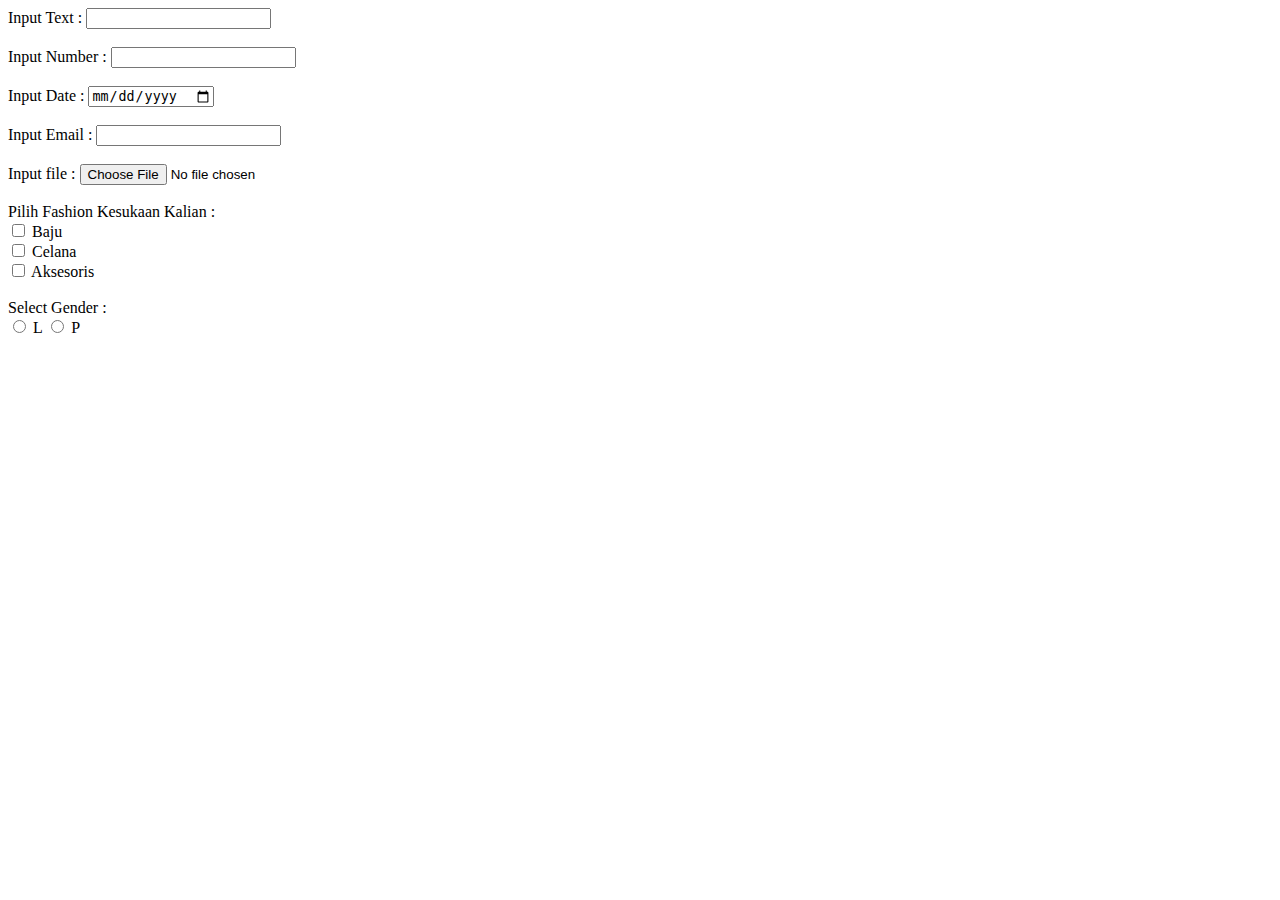
<file: index/index_2.html>
<!DOCTYPE html>
<html lang="en">
<head>
    <meta charset="UTF-8">
    <meta http-equiv="X-UA-Compatible" content="IE=edge">
    <meta name="viewport" content="width=device-width, initial-scale=1.0">
    <title>Lifestyle</title>
</head>
<body>
   <section>
    <form id="form">
<div>
    <label for="text">Input Text :</label>
    <input type="text" name="text" id="text">
</div>
<br />
<div>
    <label for="number">Input Number :</label>
    <input type="number" name="number" id="number">
</div>
<br />
<div>
    <label for="date">Input Date :</label>
    <input type="date" name="date" id="date">
</div>
<br />
<div>
    <label for="email">Input Email :</label>
    <input type="email" name="email" id="email">
</div>
<br />
<div>
    <label for="file">Input file :</label>
    <input type="file" name="file" id="file" accept="image/png, image/jpeg" />
      </div>
      <br />
<div>
    <label for="checkbox">Pilih Fashion Kesukaan Kalian :</label>
    <br />
    <input type="checkbox" name="checkbox" id="checkbox" /> Baju
    <br />
    <input type="checkbox" name="checkbox" id="checkbox" /> Celana
    <br />
    <input type="checkbox" name="checkbox" id="checkbox" /> Aksesoris
</div>
<br />
<div>
    <label for="Gender">Select Gender :</label>
    <br />
    <input type="radio" name="gender" id="L" value="L"/> L
    <input type="radio" name="gender" id="P" value="P"/> P
<div>
</form>
   </section> 
</body>
</html>
</file>
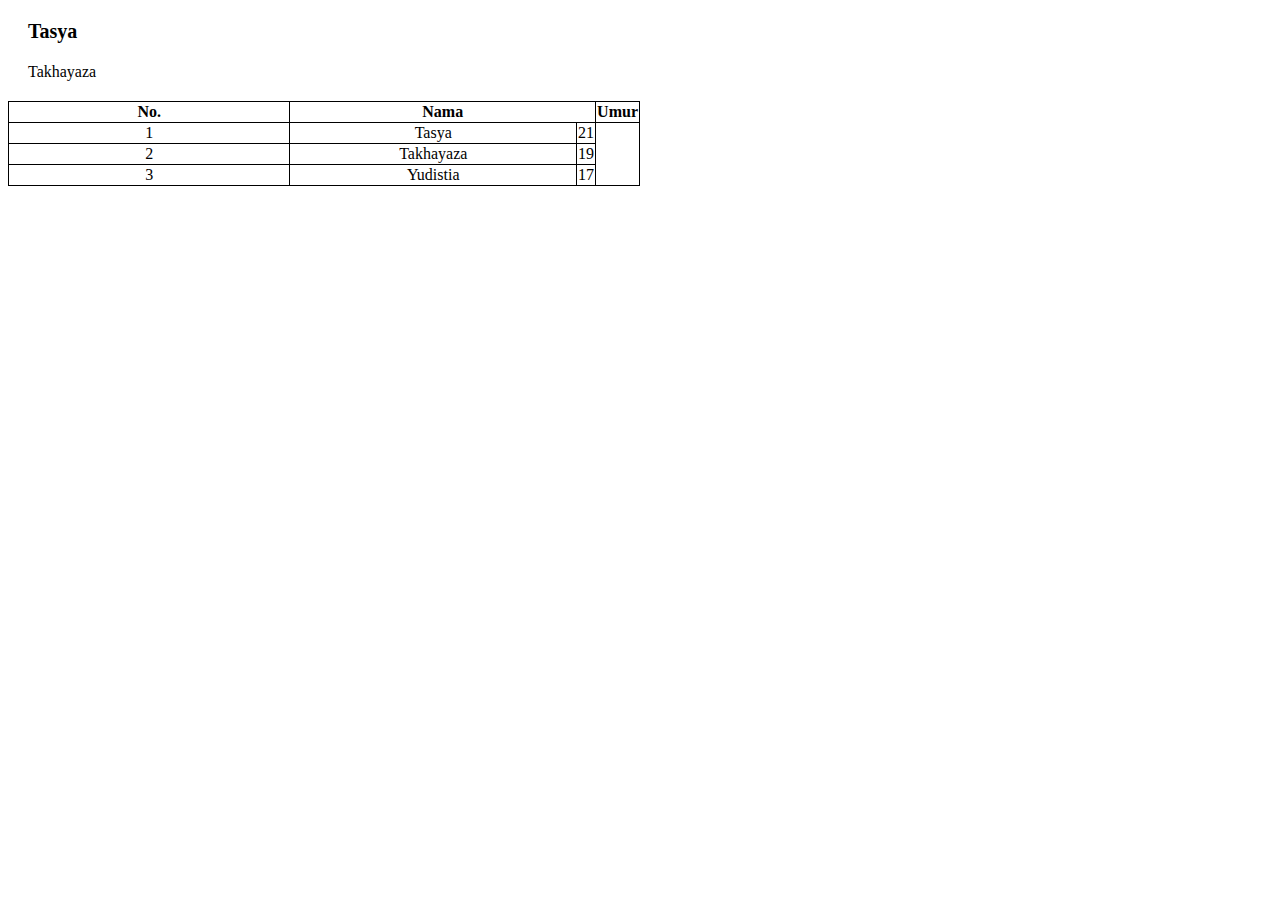
<file: index/index_3.html>
<!DOCTYPE html>
<html lang="en">
<head>
    <meta charset="UTF-8">
    <meta http-equiv="X-UA-Compatible" content="IE=edge">
    <meta name="viewport" content="width=device-width, initial-scale=1.0">
    <link rel="stylesheet" href="style/style_2.css">
    <title>Html & Css</title>
</head>
<body>
    <section class="container">
      <p class="title1 bold">Tasya</p>  
      <p class="title2">Takhayaza</p>
    </section>

    <table>
        <thead>
            <tr>
            <th rowspan="2">No.</th>
            <th colspan="2">Nama</th>
            <th>Umur</th>
        </tr>
        </thead>
        <tbody>
            <tr>
                <td>1</td>
                <td>Tasya</td>
                <td>21</td>
            </tr>
            <tr>
                <td>2</td>
                <td>Takhayaza</td>
                <td>19</td>
            </tr>
            <tr>
                <td>3</td>
                <td>Yudistia</td>
                <td>17</td>
            </tr>
        </tbody>
    </table>
</body>
</html>
</file>
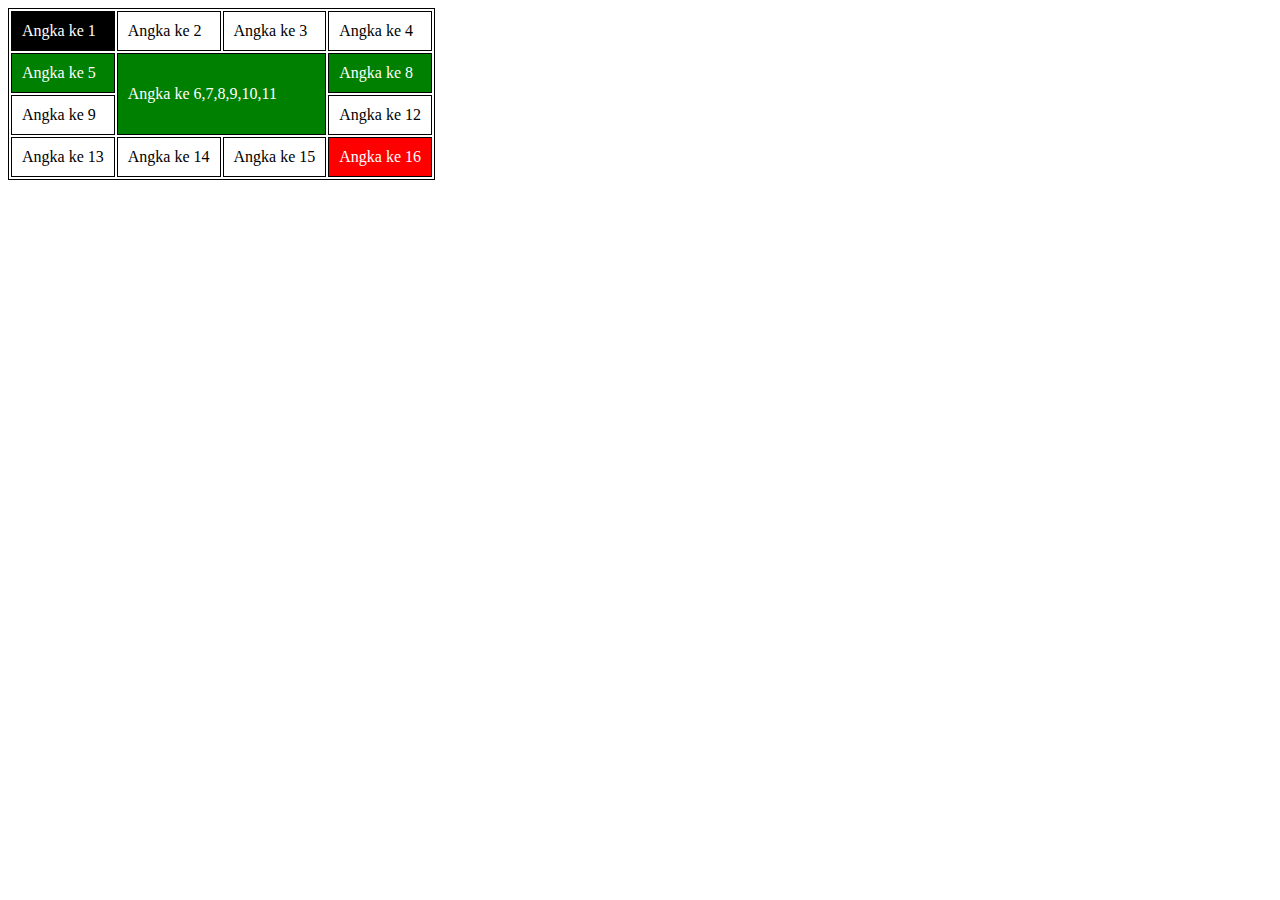
<file: index/Tugas_Individu.html>
<!DOCTYPE html>
<html lang="en">
<head>
    <meta charset="UTF-8">
    <meta http-equiv="X-UA-Compatible" content="IE=edge">
    <meta name="viewport" content="width=device-width, initial-scale=1.0">
    <link rel="stylesheet" href="style/styletugas.css">
    <title>Tugas Tasya Takhayaza</title>
</head>
<body>
    <section class="container">
        <table>
            <tr>
                <td class="black"> Angka ke 1</td>
                <td>Angka ke 2</td>
                <td>Angka ke 3</td>
                <td>Angka ke 4</td>
            </tr>
            <tr class="green">
                <td>Angka ke 5</td>
                <td colspan="2" rowspan="2">Angka ke 6,7,8,9,10,11</td>
                <td>Angka ke 8</td>
            </tr>
            <tr>
                <td>Angka ke 9</td>
                <td>Angka ke 12</td>
            </tr>
            <tr>
                <td>Angka ke 13</td>
                <td>Angka ke 14</td>
                <td>Angka ke 15</td>
                <td class="red">Angka ke 16</td>
            </tr>
        </table>
    </section>
</body>
</html>
</file>
<file: index/style/style_2.css>
table, th, td {
    width: 50%;
    border: 1px solid black;
    border-collapse: collapse;
    text-align: center;
  }
  
.container {
    margin: 20px;
}
.bold {
 font-weight: bold;
 font-size: 20px;
}

@media only screen and (max-width: 1024px) {
    .container {
        margin: 50px;
        color: red; 
    }
}

@media (min-width : 456px) and (max-width: 768px)  {
    .container {
        margin: 10px;
        background-color: bisque;
        border-radius: 20px;
        padding: 10px;
        color: brown; 
    }
}
</file>
<file: index/style/styletugas.css>
table, th, td {
    border: 1px solid black;
}
th, td {
    padding: 10px;
}

.red {
    background-color: red;
    color: white;
}
.black {
    background-color: black;
    color: white;
}
.green {
    background-color: green;
    color: white;
}
</file>
